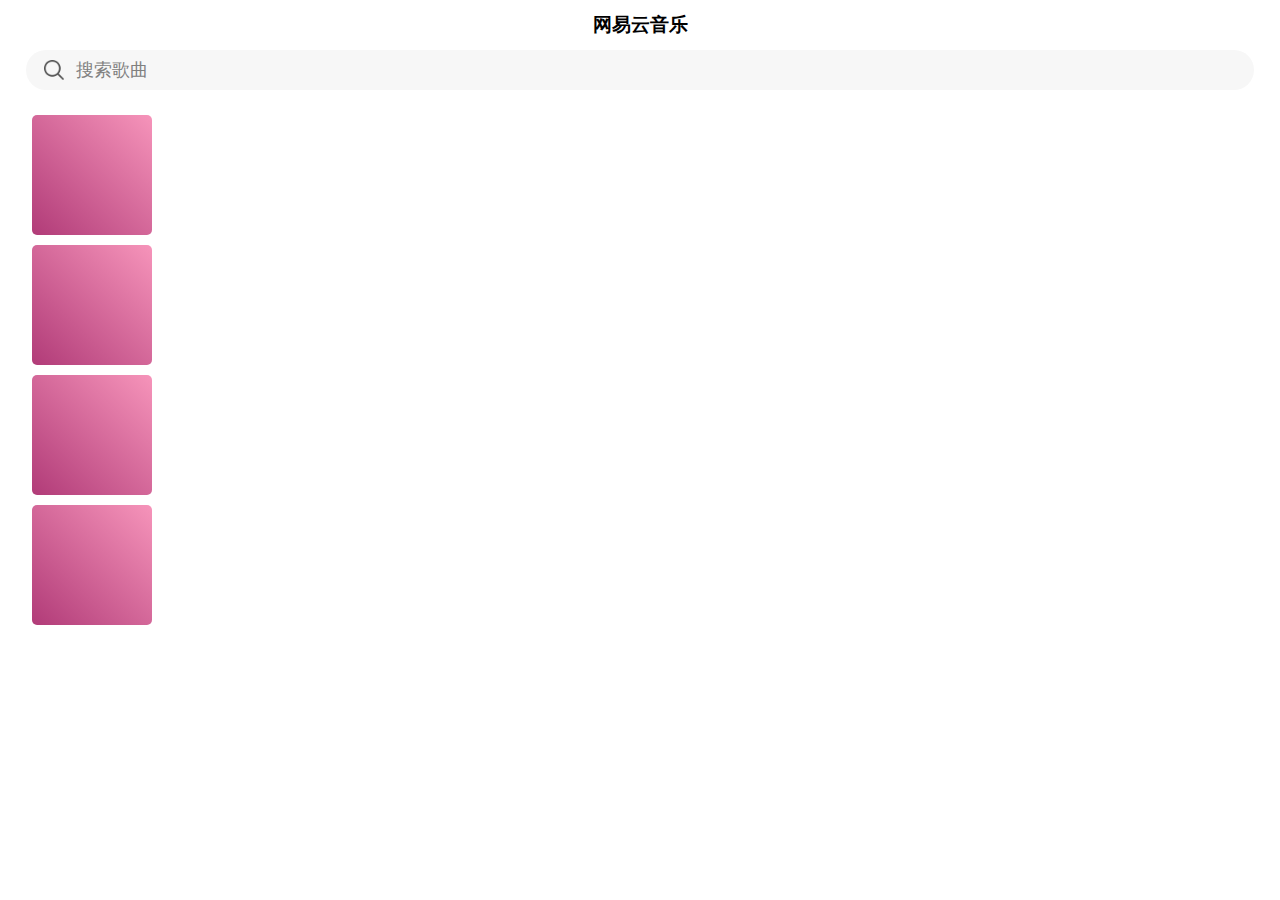
<file: html/index.html>
<!DOCTYPE html>
<html lang="en">

<head>
    <meta charset="UTF-8">
    <meta http-equiv="X-UA-Compatible" content="IE=edge">
    <meta name="viewport" content="width=device-width, initial-scale=1.0">
    <title>网易云音乐</title>
</head>
<link rel="stylesheet" href="../CSS/homepage.css">
<script src="../JS/homepage.js" type="module"></script>
<body>
    <div class="header_big">
        <div class="header">
            <h3>网易云音乐</h3>
        </div>
        <a href="../html/search.html">
            <div class="search_box">
                <img src="../images/搜索小.png">
                <p>搜索歌曲</p>
            </div>
        </a>
       
    </div>

    <div class="space"></div>

    <div class="body">

        <div class="lists">
            <div class="coverbox">
                <div class="cover">
                </div>
                <span class="update"></span>
            </div>
            <div class="musicBox">
            </div>
        </div>
        <div class="lists">
            <div class="coverbox">
                <div class="cover">
                </div>
                <span class="update"></span>
            </div>
            <div class="musicBox">

            </div>
        </div>
        <div class="lists">
            <div class="coverbox">
                <div class="cover">
                </div>
                <span class="update"></span>
            </div>
            <div class="musicBox">
            </div>
        </div>
        <div class="lists">
            <div class="coverbox">
                <div class="cover">
                </div>
                <span class="update"></span>
            </div>
            <div class="musicBox">
            </div>
        </div>
    </div>
</body>

</html>
</file>
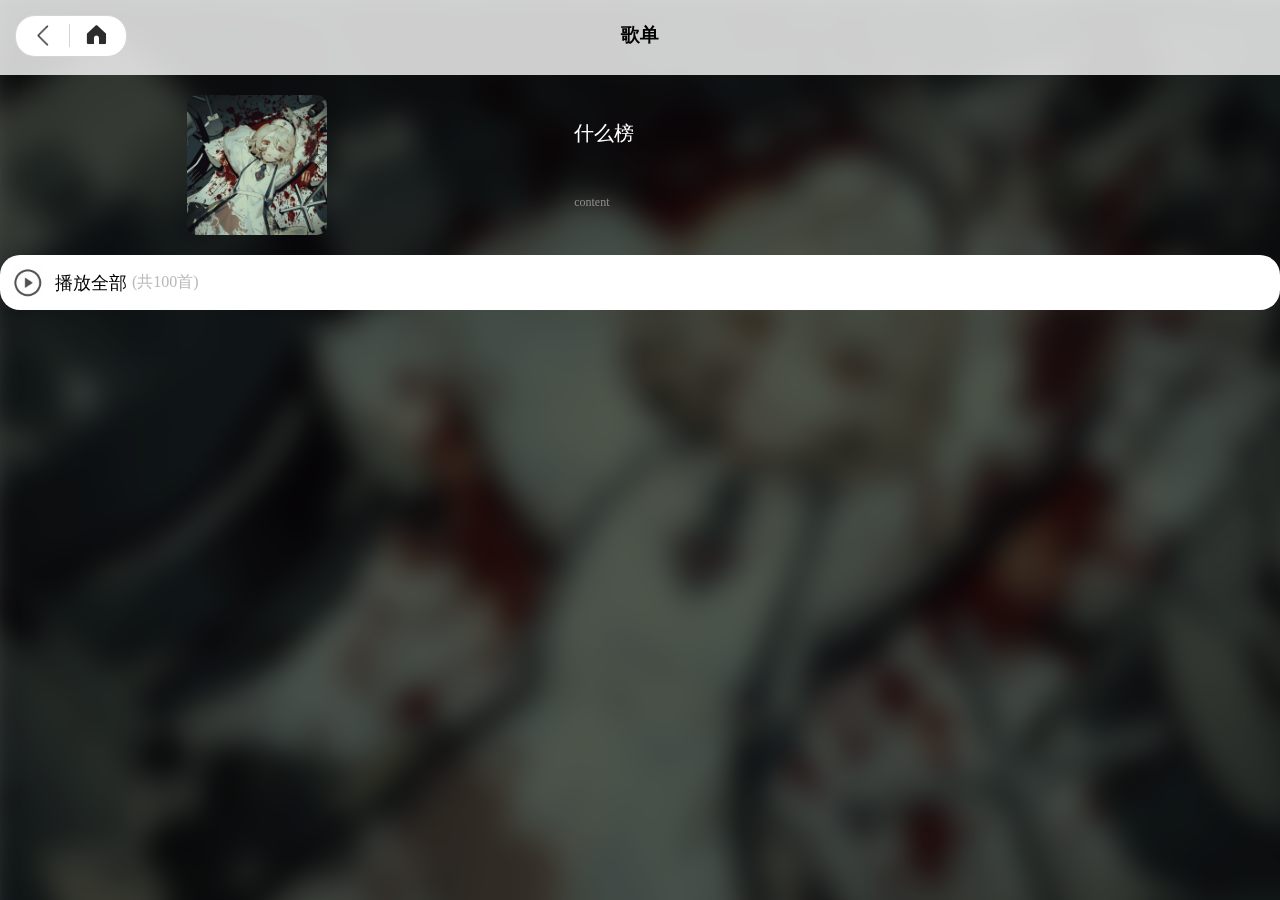
<file: html/list.html>
<!DOCTYPE html>
<html lang="en">

<head>
    <meta charset="UTF-8">
    <meta http-equiv="X-UA-Compatible" content="IE=edge">
    <meta name="viewport" content="width=device-width, initial-scale=1.0">
    <title>歌单详情</title>
</head>
<link rel="stylesheet" href="../CSS/list.css">
<script src="../JS/list.js" type="module"></script>

<body>
    <div class="header_big">
        <div class="header">
            <div class="btns">
                <img id="btn_back" src="../images/返回.png">
                <a href="../html/index.html">
                    <img id="btn_home" src="../images/首页-填充.png">
                </a>
            </div>
            <h3>歌单</h3>
        </div>
    </div>
    <div class="space"></div>
    <div class="head">
        <img id="cover" src="../images/EdWuO8LVcAI78bA_waifu2x_art_noise0_scale_tta_1.png">
        <div class="infor">
            <p id="title">什么榜</p>
            <p id="content">content</p>
        </div>
    </div>
    <img id="bg" src="../images/EdWuO8LVcAI78bA_waifu2x_art_noise0_scale_tta_1.png">
    <div id="bg_cover"></div>

    <div class="listmusic">
        <div class="playall">
            <img src="../images/播放黑.png">
            <p id="playall">播放全部</p>
            <p id="all">(共100首)</p>
        </div>
    </div>

</body>

</html>
</file>
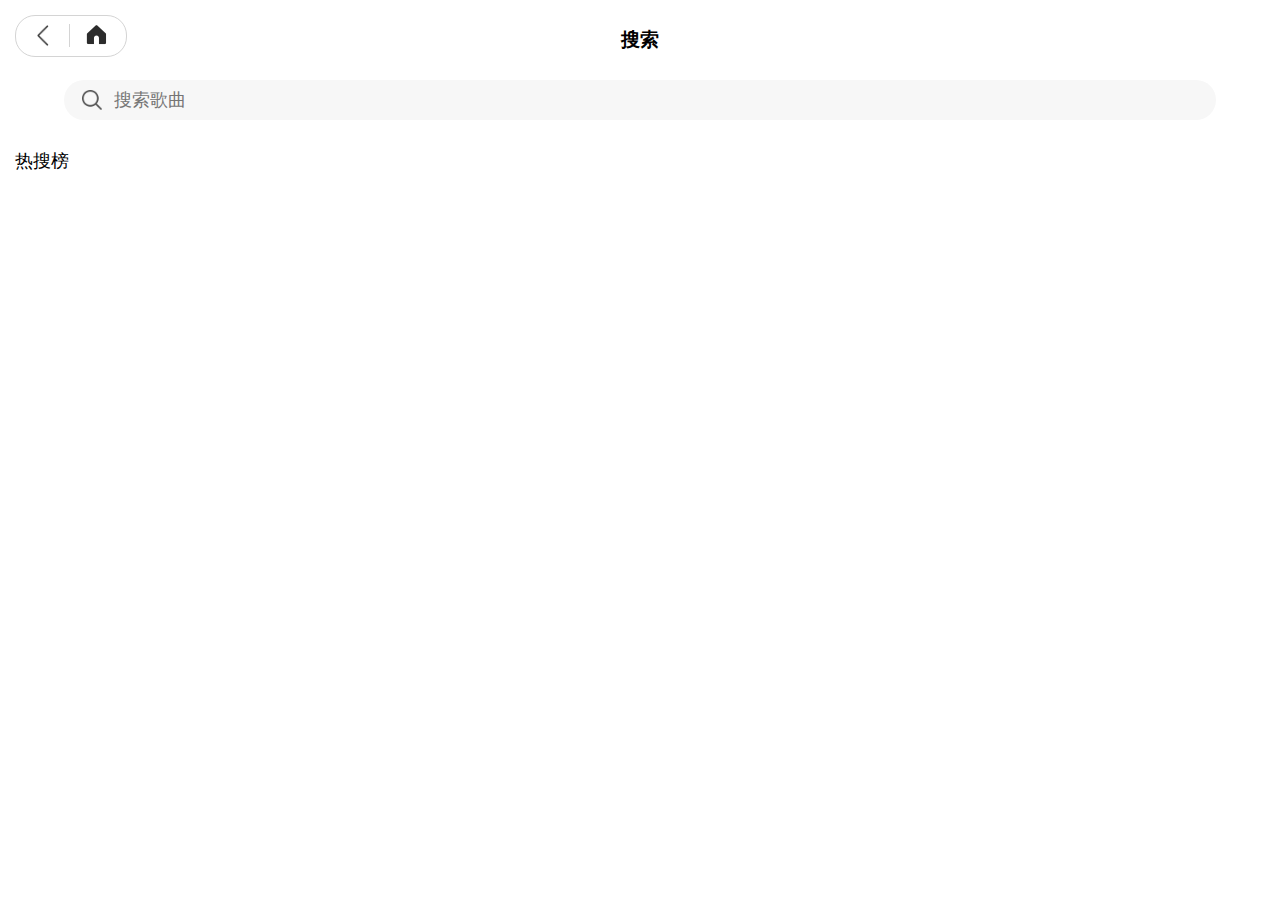
<file: html/search.html>
<!DOCTYPE html>
<html lang="en">

<head>
    <meta charset="UTF-8">
    <meta http-equiv="X-UA-Compatible" content="IE=edge">
    <meta name="viewport" content="width=device-width, initial-scale=1.0">
    <title>搜索</title>
</head>
<link rel="stylesheet" href="../CSS/search.css">
<script src="../JS/search.js" type="module"></script>

<body>
    <div class="header_big">
        <div class="header">
            <div class="btns">
                <a href="../html/index.html">
                <img id="btn_back" src="../images/返回.png">
                </a>
                <a href="../html/index.html">
                    <img id="btn_home" src="../images/首页-填充.png">
                </a>
            </div>
            <h3>搜索</h3>
        </div>
        <div class="search_box">
            <img src="../images/搜索小.png">
            <input id="search_box" type="text" placeholder="搜索歌曲">
            <span id="cancel">X</span>
        </div>
    </div>
    <div class="space"></div>
    <div class="hot_rank">
        <p class="h">热搜榜</p>
    </div>
    <div class="search">

    </div>

</body>

</html>
</file>
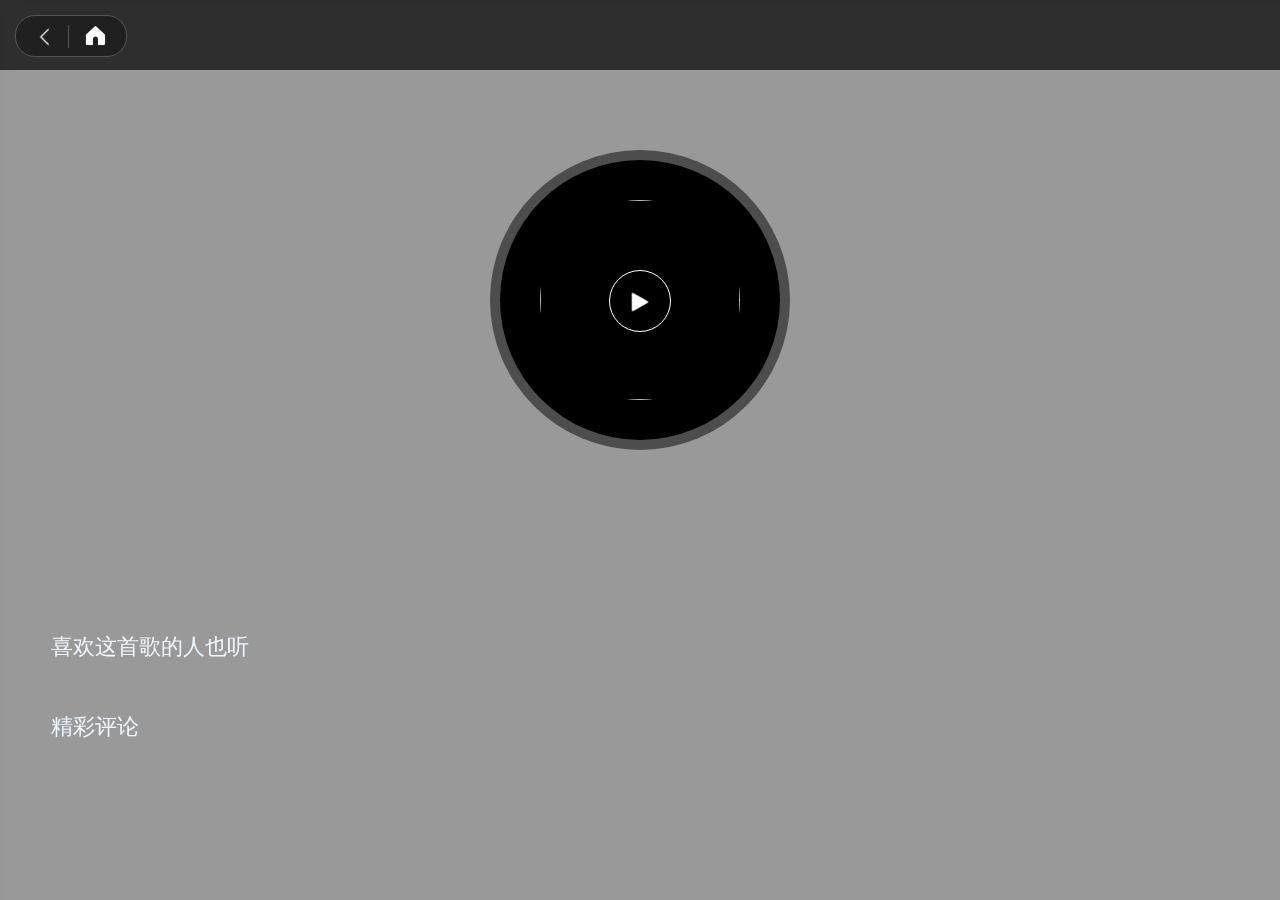
<file: html/song.html>
<!DOCTYPE html>
<html lang="en">

<head>
    <meta charset="UTF-8">
    <meta http-equiv="X-UA-Compatible" content="IE=edge">
    <meta name="viewport" content="width=device-width, initial-scale=1.0">
    <title>歌曲详情页</title>
</head>
<link rel="stylesheet" href="../CSS/song.css">
<script src="../JS/song.js" type="module"></script>

<body>
    <div class="header">
        <div class="btns">
            <a href="../html/search.html">
                <img id="btn_back" src="../images/返回_白.png">
            </a>
            <a href="../html/index.html">
                <img id="btn_home" src="../images/首页_白.png">
            </a>
        </div>
        <p id="musicName"></p>
        <img id="bgInheader">

    </div>

    <img id="bg">
    <div id="bg_cover"></div>
    <audio id="music" autoplay loop>
    </audio>
    <div class="cd">
        <img id="cdCover">
        <div class="cdBg1"></div>
        <div class="playBtn">
            <img id="btnImg" src="../images/播放.png">
        </div>
    </div>
    <div class="lyricBox">
        <div id="geci"></div>
    </div>
    <div class="recommend">
        <p class="title">喜欢这首歌的人也听</p>

    </div>
    <div class="comment">
        <p class="title">精彩评论</p>
    </div>
</body>

</html>
</file>
<file: CSS/homepage.css>
* {
    padding: 0px;
    margin: 0px;
}

.header_big {
    width: 100%;
    position: fixed;
    padding-bottom: 15px;
    background-color: rgb(255, 255, 255);
}

.header {
    line-height: 50px;
    text-align: center;
    white-space: nowrap;
}

.search_box {
    background-color: rgb(247, 247, 247);
    border-radius: 26px;
    height: 40px;
    width: 96%;
    margin: 0 auto;
    display: flex;
    align-items: center;
}

.search_box img {
    width: 20px;
    padding-left: 18px;
    padding-right: 12px;
}

.search_box p {
    font-size: 18px;
    color: gray;
}

.cover {
    width: 120px;
    height: 120px;
    line-height: 120px;
    font-size: 22px;
    text-align: center;
    color: aliceblue;
    border-radius: 5px;
    background-image: linear-gradient(225deg, rgb(246, 148, 186), rgb(177, 59, 120));
}
.coverbox{
    height: 120px;
    padding: 5px;
    padding-left: 0px;
    padding-right: 10px;
}
.update {
    position: relative;
    top: -25px;
    padding: 5px;
    font-size: 12px;
    color: aliceblue;
    float: left;
}

.space {
    height: 110px;
}

.body {
    width: 95%;
    margin: 0 auto;
}

.lists {
    display: flex;
    align-items: center;
}

.musicBox {
    height: 100px;
    display: flex;
    color: rgb(100, 100, 100);
    flex-direction: column;
    justify-content: space-around;
}

.musicBox p {
    font-size: 14px;
    padding-bottom: 5px;
    padding-top: 5px;
}

a {
    text-decoration: none;
    color: gray;
}
</file>
<file: CSS/list.css>
* {
    padding: 0px;
    margin: 0px;
}

.header_big {
    width: 100%;
    position: fixed;
    padding-bottom: 15px;
    background-color: rgb(255, 255, 255,0.8);
}

.header {
    text-align: center;
    white-space: nowrap;
}

.header h3 {
    padding-top: 10px;
    line-height: 50px;
}

.btns {
    position: fixed;
    top: 15px;
    left: 15px;
    width: 110px;
    height: 40px;
    border-radius: 20px;
    border: 1px solid rgb(212, 212, 212);
    float: left;
    background-color: rgb(255, 255, 255);
}

.btns img {
    position: relative;
    top: 6px;
    width: 25px;
}

#btn_back {
    width: 23px;
    padding-right: 10px;
    padding-left: 7px;
    border-right: 1px solid rgb(212, 212, 212);
}

#btn_home {
    padding-left: 10px;
    padding-right: 5px;
}

.btn {
    display: inline-block;
    width: 30px;
    height: 30px;
}

.space {
    display: block;
    width: 100px;
    height: 85px;
}

.head {
    padding-top: 10px;
    width: 90%;
    margin: 0 auto;
}

#cover {
    object-fit: cover;
    width: 140px;
    height: 140px;
    border-radius: 10px;
}

.head {
    display: flex;
    justify-content: space-around;
    align-items: center;
}

.infor {
    display: flex;
    flex-direction: column;
    justify-content: space-between;
    height: 90px;
    width: 45%;
}

#bg {
    object-fit: cover;
    position: fixed;
    left: -15px;
    top: -15px;
    z-index: -10;
    width: 110%;
    height: 110%;
    filter: blur(15px);
}

#bg_cover {
    display: block;
    position: fixed;
    top: 0px;
    z-index: -9;
    width: 100%;
    height: 100%;
    opacity: 0.6;
    background-color: black;
}

#title {
    color: white;
    font-size: 20px;
}

#content {
    color: rgb(142, 142, 142);
    font-size: 12px;
}

.listmusic {
    margin-top: 20px;
    width: 100%;
    background-color: rgb(255, 255, 255);
    border-radius: 20px;
}

.playall img {
    width: 35px;
    height: 35px;
    padding: 10px;
}

.playall {
    display: flex;
    align-items: center;
}

#playall {
    font-size: 18px;
}

#all {
    padding-left: 5px;
    color: rgb(185, 185, 185);
}

.musicBox img {
    padding-right: 20px;
    padding-left: 20px;
    padding-bottom: 8px;
    width: 30px;
    height: 30px;
}

.musicBox {
    display: flex;
    align-items: center;
    justify-content: space-between;
}

.box {
    width: 70%;
}

.num {
    font-size: 18px;
    width: 50px;
    text-align: center;
    padding-bottom: 8px;
    color: gray;
}

.title {
    font-size: 17px;
}

.content {
    color: gray;
    font-size: 12px;
}

.musicBox {
    padding-top: 10px;
    padding-bottom: 12px;
}
</file>
<file: CSS/search.css>
* {
    padding: 0;
    margin: 0;
}

.header_big {
    width: 100%;
    position: fixed;
    padding-bottom: 15px;
    background-color: rgb(255, 255, 255);
}

.header {
    line-height: 80px;
    text-align: center;
    white-space: nowrap;
}

.btns {
    position: fixed;
    top: 15px;
    left: 15px;
    width: 110px;
    height: 40px;
    border-radius: 20px;
    border: 1px solid rgb(212, 212, 212);
    float: left;
    background-color: rgb(255, 255, 255);
}

.btns img {
    position: relative;
    top: -14px;
    width: 25px;
}

#btn_back {
    width: 23px;
    padding-right: 10px;
    padding-left: 7px;
    border-right: 1px solid rgb(212, 212, 212);
}

#btn_home {
    padding-left: 10px;
    padding-right: 5px;
}

.btn {
    display: inline-block;
    width: 30px;
    height: 30px;
}

.search_box {
    background-color: rgb(247, 247, 247);
    border-radius: 26px;
    height: 40px;
    width: 90%;
    margin: 0 auto;
    display: flex;
    align-items: center;
}

.search_box input {
    height: 26px;
    width: 80%;
    font-size: 18px;
    background: none;
    outline: none;
    border: none;
}

#cancel {
    display: none;
}

.search_box img {
    width: 20px;
    padding-left: 18px;
    padding-right: 12px;
}

.space {
    height: 134px;
    background-color: aliceblue;
}

.hr_content {
    display: flex;
    justify-content: space-around;
    align-items: center;
    margin-top: 8px;
    margin-bottom: 8px;
}

.h {
    font-weight: 500;
    font-size: 18px;
    padding-top: 15px;
    padding-left: 15px;
}

.rank {
    font-size: 20px;
    text-align: center;
    color: rgb(162, 162, 162);
    width: 40px;
    line-height: 60px;
}

.searchRes_box {
    width: 65%;
}

.title {
    line-height: 27px;
    font-size: 21px;
}

.number {
    width: 20%;
    text-align: center;
}

.sr_content,
.number {
    color: rgb(172, 172, 172);
}

.searchFeedback {
    margin: 0 auto;
    width: 95%;
    display: flex;
    align-items: center;
    padding-bottom: 12px;
    padding-top: 15px;
    border-top: 1px solid rgb(169, 169, 169);
}

.playBtn {
    width: 30px;
    height: 30px;
}

.fbs {
    width: 90%;
}

.sb_content {
    font-size: 14px;
    color: rgb(139, 139, 139);
}

.search {
    display: none;
}

a {
    text-decoration: none;
    color: gray;
}
</file>
<file: CSS/song.css>
* {
    padding: 0;
    margin: 0;
}

.btns {
    position: fixed;
    top: 15px;
    left: 15px;
    width: 110px;
    height: 40px;
    border-radius: 20px;
    border: 1px solid rgb(84, 84, 84);
    float: left;
    /* opacity: 20%; */
    background-color: rgba(0, 0, 0, 0.3);
}

.btns img {
    opacity: 100%;
    left: 12px;
    top: 7px;
    position: relative;
    width: 25px;
}

#btn_back {
    width: 23px;
    padding-right: 10px;
    padding-left: 7px;
    border-right: 1px solid rgb(84, 84, 84);
}

#btn_home {
    padding-left: 10px;
    padding-right: 5px;
}

.btn {
    display: inline-block;
    width: 30px;
    height: 30px;
}

#bg {
    object-fit: cover;
    position: fixed;
    left: -15px;
    top: -15px;
    z-index: -10;
    width: 110%;
    height: 110%;
    filter: blur(15px);
}

#bg_cover {
    position: fixed;
    z-index: -9;
    width: 100%;
    height: 100%;
    opacity: 0.4;
    background-color: black;
}

.cd {
    width: 300px;
    margin: 0 auto;
}

.cdBg1 {
    position: relative;
    top: -50px;
    width: 280px;
    height: 280px;
    background-color: black;
    border: 10px solid rgb(255, 255, 255, 0.3);
    z-index: -1;
    border-radius: 50%;
}

#cdCover {
    position: relative;
    top: 200px;
    display: block;
    margin: 0 auto;
    object-fit: cover;
    align-self: center;
    width: 200px;
    height: 200px;
    border-radius: 50%;
    animation: xuanzhuan 17s linear infinite running;
}

@keyframes xuanzhuan {
    0% {}
    100% {
        transform: rotate(360deg);
    }
}

.playBtn {
    position: relative;
    top: -230px;
    margin: 0 auto;
    background-color: rgba(0, 0, 0, 0.7);
    width: 60px;
    height: 60px;
    border: 1px solid white;
    border-radius: 50%;
}

.playBtn img {
    position: relative;
    display: block;
    top: 20px;
    width: 22px;
    height: 22px;
    margin: 0 auto;
}

#geci {
    width: 100%;
    position: relative;
    transition: 0.4s linear;
    margin: 0 auto;
    display: flex;
    flex-direction: column;
    align-items: center;
}

#geci p {
    margin: 0 auto;
    padding: 8px;
}

.lyricBox {
    position: relative;
    display: block;
    width: 100%;
    top: -70px;
    height: 120px;
    overflow: hidden;
}

.title {
    font-size: 22px;
    padding-bottom: 10px;
    color: aliceblue;
}

.recommend,
.comment {
    width: 92%;
    margin: 0 auto;
    margin-bottom: 40px;
    position: relative;
    top: -50px;
}

.recommendBox {
    display: flex;
    justify-content: space-between;
    align-items: center;
    margin-top: 15px;
    margin-bottom: 15px;
}

.rec_cover {
    object-fit: cover;
    border-radius: 10px;
    width: 60px;
    height: 60px;
}

.recMusicBox {
    width: 60%;
}

.recMusic_title {
    color: aliceblue;
    font-size: 20px;
}

.recMusic_content {
    color: rgb(160, 160, 160);
}

.play {
    width: 35px;
    height: 35px;
    padding-right: 5px;
    padding-left: 25px;
}

.pic {
    object-fit: cover;
    width: 40px;
    height: 40px;
    border-radius: 50%;
}

.good {
    width: 25px;
    height: 25px;
    padding-left: 3px;
    padding-bottom: 8px;
}

.like {
    display: flex;
    align-items: center;
    padding-bottom: 14px;
    padding-right: 5px;
}

.like p {
    color: rgb(138, 138, 138);
    font-size: 14px;
}

.username {
    color: rgb(181, 181, 181);
}

.time {
    font-size: 12px;
    color: rgb(103, 103, 103);
}

.inforHead {
    display: flex;
    justify-content: space-between;
    align-items: center;
}

.inforBox {
    width: 65%;
}

.comContent {
    display: inline-block;
    position: relative;
    width: 85%;
    color: white;
    left: 50px;
}

.comBox {
    margin-top: 15px;
    padding-bottom: 18px;
    border-bottom: 1px solid rgb(152, 152, 152, 0.3);
}

.header {
    display: block;
    position: fixed;
    width: 100%;
    height: 70px;
    background-color: rgba(0, 0, 0, 0.7);
    color: white;
    z-index: 5;
    overflow: hidden;
}

.header p {
    text-align: center;
    line-height: 70px;
}

a {
    text-decoration: none;
    color: gray;
}
</file>
